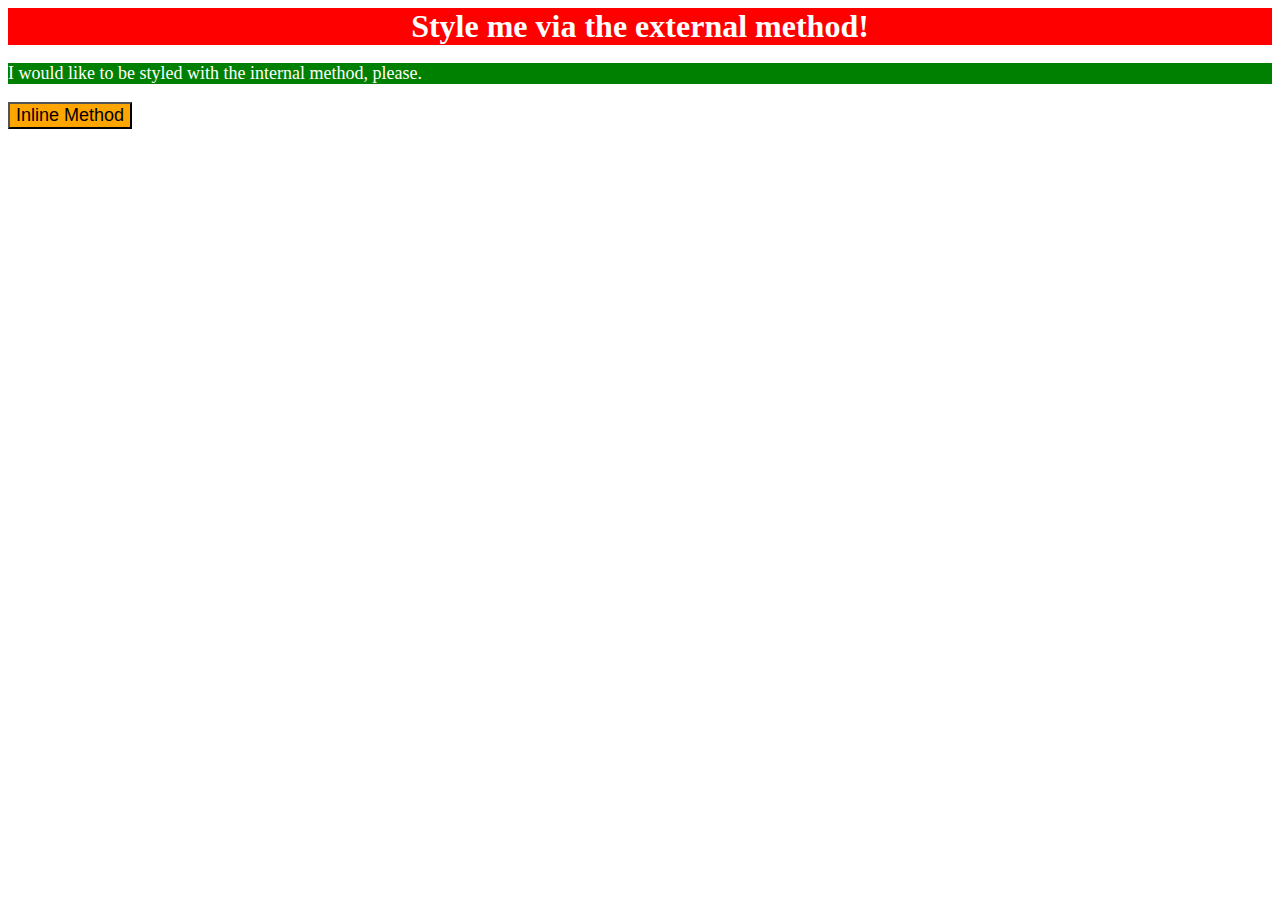
<file: foundations/01-css-methods/index.html>
<!DOCTYPE html>
<html lang="en">
  <head>
    <meta charset="UTF-8">
    <meta http-equiv="X-UA-Compatible" content="IE=edge">
    <meta name="viewport" content="width=device-width, initial-scale=1.0">
    <title>Methods for Adding CSS</title>
    <link rel="stylesheet" href="styles.css">
    <style>
      p,
      button {
        font-size: 18px;
      }
      
      p {
        background-color: green;
      }
    </style>
  </head>
  <body>
    <div>Style me via the external method!</div>
    <p>I would like to be styled with the internal method, please.</p>
    <button style="background-color: orange;">Inline Method</button>
  </body>
</html>
</file>
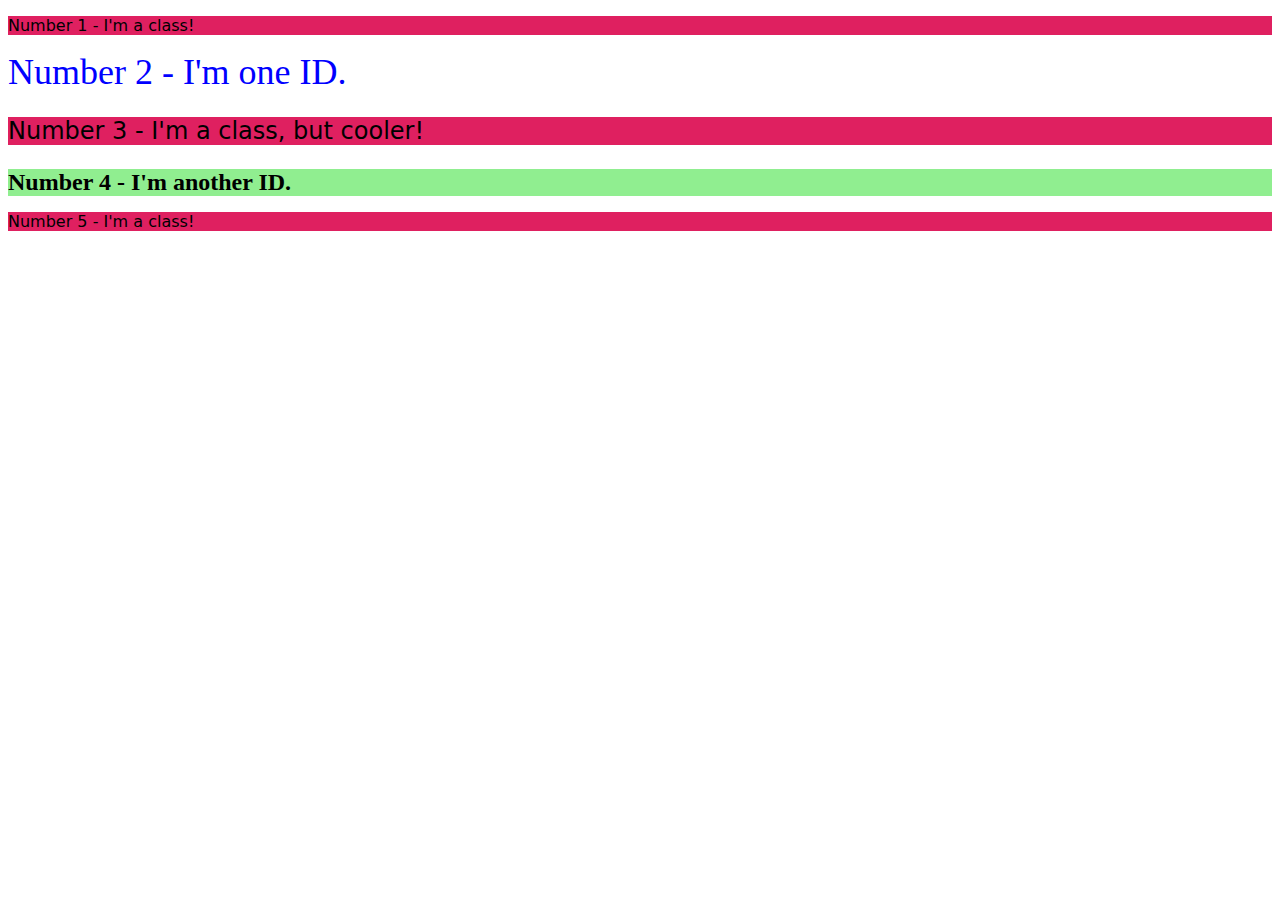
<file: foundations/02-class-id-selectors/index.html>
<!DOCTYPE html>
<html lang="en">
  <head>
    <meta charset="UTF-8">
    <meta http-equiv="X-UA-Compatible" content="IE=edge">
    <meta name="viewport" content="width=device-width, initial-scale=1.0">
    <title>Class and ID Selectors</title>
    <link rel="stylesheet" href="style.css">
  </head>
  <body>
    <p class="odd">Number 1 - I'm a class!</p>
    <div id="second">Number 2 - I'm one ID.</div>
    <p class="odd med-font">Number 3 - I'm a class, but cooler!</p>
    <div id="fourth" class="med-font">Number 4 - I'm another ID.</div>
    <p class="odd">Number 5 - I'm a class!</p>
  </body>
</html>
</file>
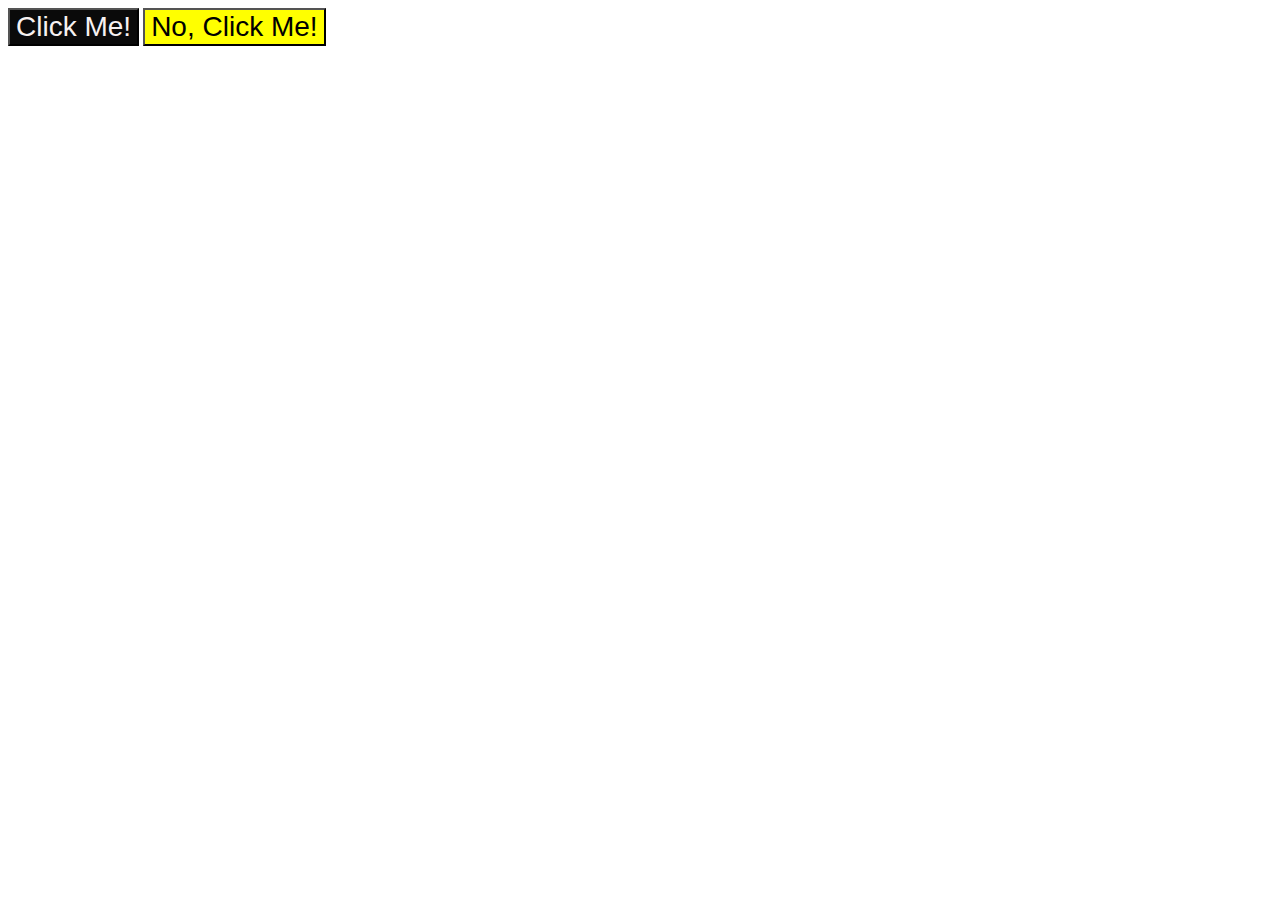
<file: foundations/03-grouping-selectors/index.html>
<!DOCTYPE html>
<html lang="en">
  <head>
    <meta charset="UTF-8">
    <meta http-equiv="X-UA-Compatible" content="IE=edge">
    <meta name="viewport" content="width=device-width, initial-scale=1.0">
    <title>Grouping Selectors</title>
    <link rel="stylesheet" href="style.css">
  </head>
  <body>
    <button class="dark-side">Click Me!</button>
    <button class="light-side">No, Click Me!</button>
  </body>
</html>
</file>
<file: foundations/01-css-methods/styles.css>
div, p {
    color: white;
}

div {
    background-color: red;
    font-size: 32px;
    font-weight: bold;
    text-align: center;
}
</file>
<file: foundations/02-class-id-selectors/style.css>
.odd {
    background-color: #df2060;
    font-family: Verdana, "DejaVu Sans", sans-serif;
}

#second {
    color: #0000ff;
    font-size: 36px;
}

.med-font {
    font-size: 24px;
}

#fourth {
    background-color: #90ee90;
    font-weight: 900;
}
</file>
<file: foundations/03-grouping-selectors/style.css>
.dark-side,
.light-side {
    font-size: 28px;
    font-family: Helvetica, "Times New Roman", sans-serif
}

.dark-side {
    background-color: #0a0a0a;
    color: rgb(247, 241, 241);
}

.light-side {
    background-color: yellow;
}
</file>
